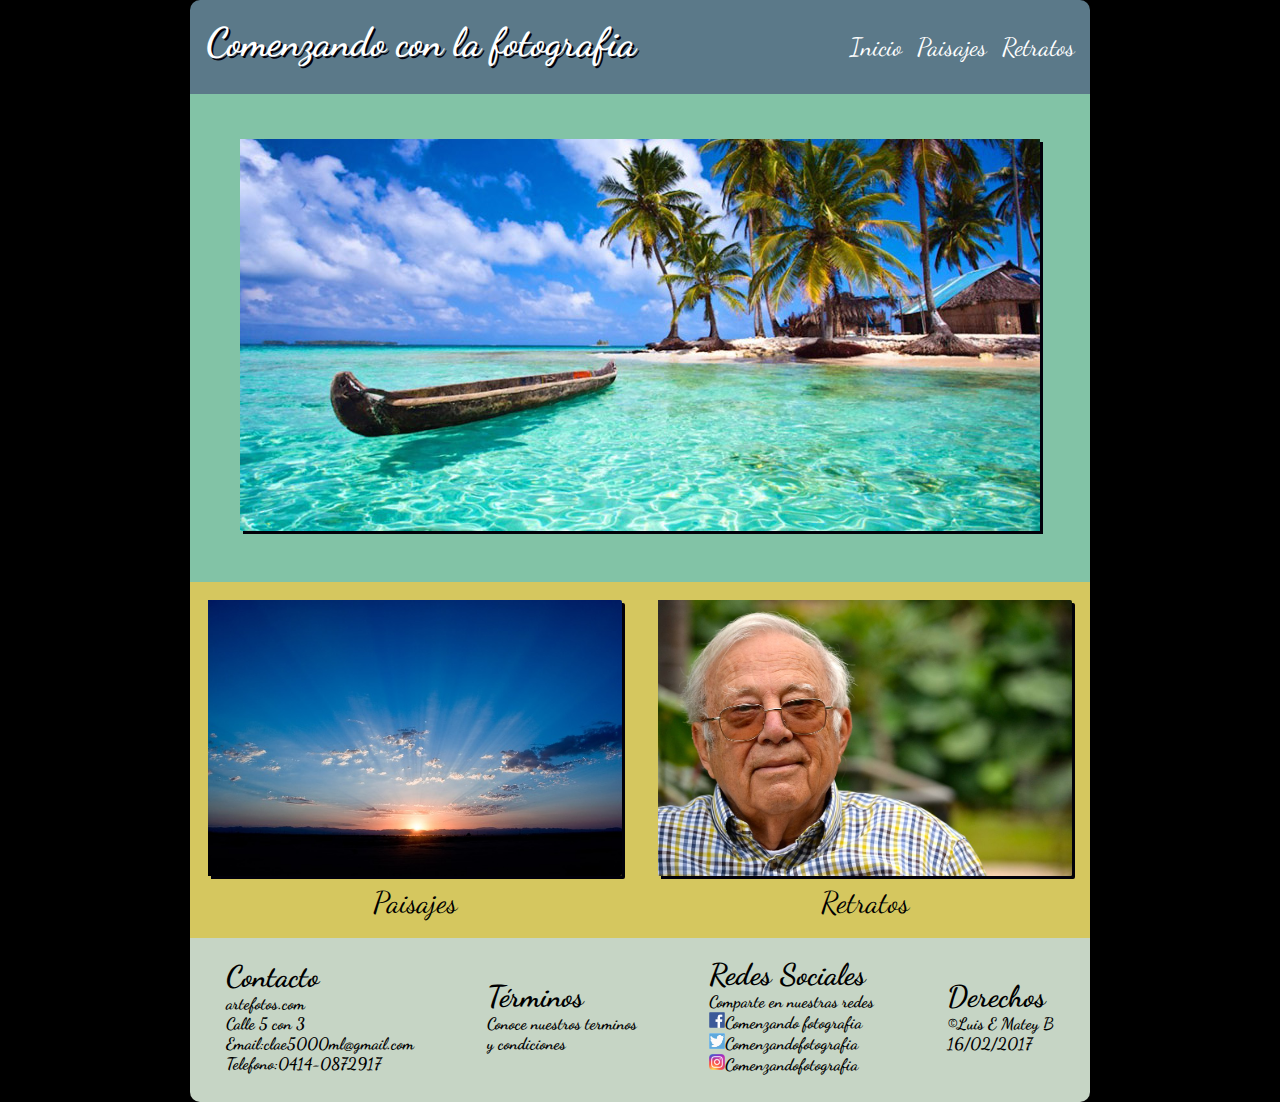
<file: index.html>
<!doctype html>
<html>
<head>
<meta charset="utf-8">
<title>Comenzando con la fotografia</title>
    <link rel="stylesheet" href="css/css.css">
    <meta name="viewport" content="width=device-width,user-scalable=no">
    <link href="https://fonts.googleapis.com/css?family=Dancing+Script" rel="stylesheet"> 
</head>


<body>
			<!--Header-->
<header>
	<h1>Comenzando con la fotografia</h1>
	<ul id="menu">
		<li><a href="index.html">Inicio</a></li>
		<li><a href="paisajes.html">Paisajes</a></li>
		<li><a href="retratos.html">Retratos</a></li>
	</ul>
</header>
 
		<!-- Imagen Central-->
		
	
<section>
	<aside id="imgcentral">
	<img src="img/paisajes-verano-playa.jpg">	
	</aside>
	
		<!-- Imagen Secundaria-->
	
	<article id="columna1">
        <img src="img/imagen2.jpg" width="100%" height="100%">
         Paisajes</article>
              
   	<article id="columna2">
   		<img src="img/img4.JPG" width="100%" height="100%">
		Retratos</article>
</section>
  		
   		<!-- Pie de Pagina-->
   		
  	<footer id="container">
       <div class="c1">
     	<h2>Contacto</h2>
     	<h5>artefotos.com<br>
     	Calle 5 con 3<br>
     	Email:clae5000ml@gmail.com<br>
     	Telefono:0414-0872917</h5>
     </div>
     
     <div class="c2">
     	<h2>Términos</h2>
     	<h5>Conoce nuestros terminos<br> 
     	y condiciones</h5>
     </div>
     
     <div class="c3">
     	<h2>Redes Sociales</h2>
     	<h5>Comparte en nuestras redes<br>
     	
     	<a href="http://facebook.com"><img src="Iconos/Facebook.png" alt="Facebook" width="16" height="16"></a>Comenzando fotografia<br>
     	
     	<a href="http://twitter.com"><img src="Iconos/Twitter.png" alt="Twitter" width="16" height="16"></a>Comenzandofotografia<br>
     	
     	<a href="https://www.instagram.com"><img src="Iconos/Instagram.png" alt="Instagram" width="16" height="16"></a>Comenzandofotografia
     	</h5>
     </div>
     
     <div class="c4">
     	<h2>Derechos</h2>
     	<h5>&copy;Luis E Matey B<br> 
     	16/02/2017 
     	</h5>
	</div>
		
	</footer>
  
</body>
</html>
</file>
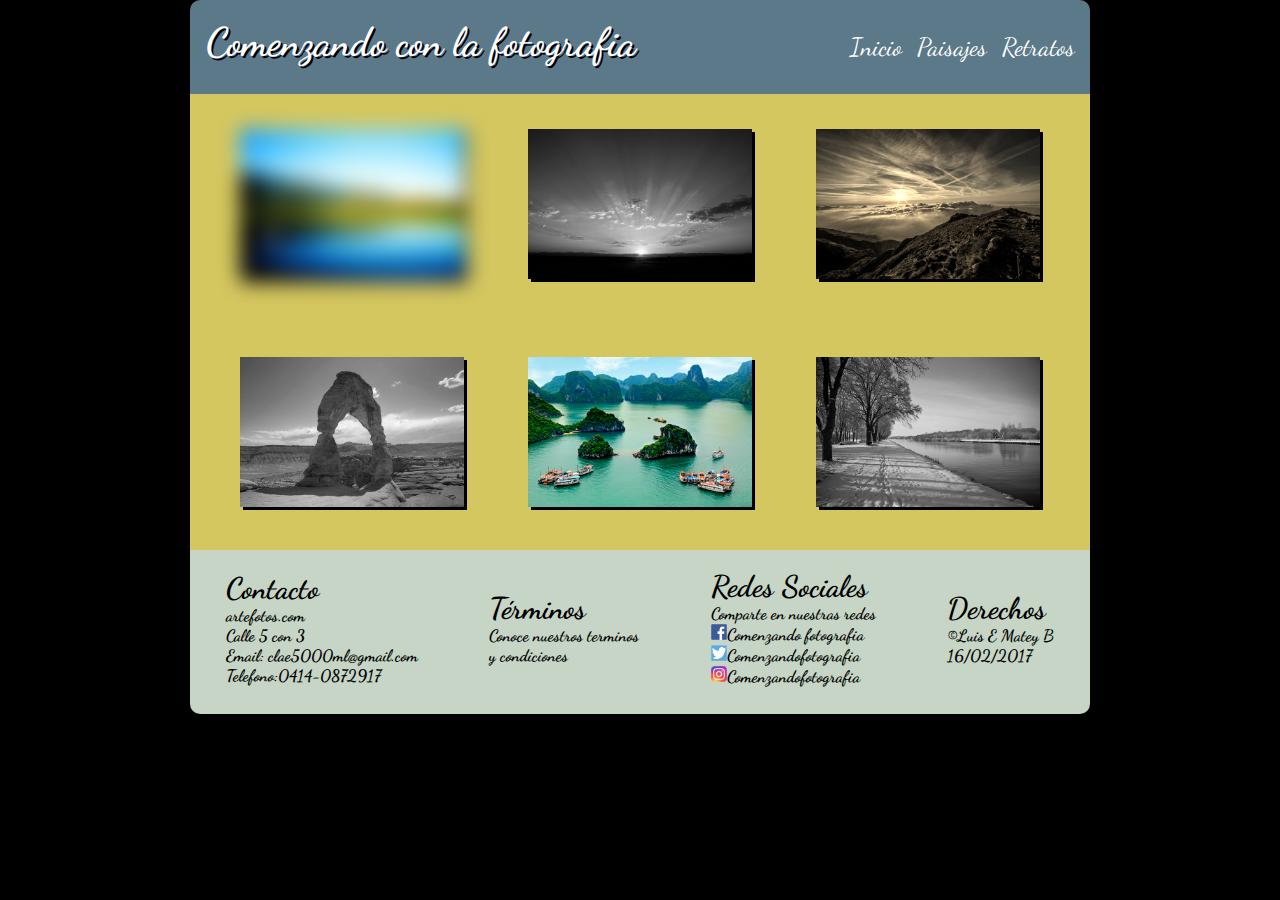
<file: paisajes.html>
<!DOCTYPE html>
<html>
    <head>
         <meta charset="utf-8">
         <title>Paisajes</title>
         <link rel="stylesheet" href="css/css.css">
         <meta name="viewport" content="width=device-width,user-scalable=no">
         <link href="https://fonts.googleapis.com/css?family=Dancing+Script" rel="stylesheet"> 
    </head>
    <body class="cuerpo">

  			<!--Header-->
<header>
	<h1>Comenzando con la fotografia</h1>
	<ul id="menu">
		<li><a href="index.html">Inicio</a></li>
		<li><a href="paisajes.html">Paisajes</a></li>
		<li><a href="retratos.html">Retratos</a></li>
	</ul>
</header>


     		<!-- Imagen Central-->
   
    <section>
          <div id="wrapper" >
          <article id="colum1"><img src="img/imagen1.jpg" width="100%" height="100%"></article>
          <article id="colum2"><img src="img/imagen2.jpg" width="100%" height="100%"></article>
		  <article id="colum3"><img src="img/imagen3.jpg" width="100%" height="100%"></article>
		  </div>
		  
		  <div id="wrapper1">
		   <article id="colum4"><img src="img/imagen4.jpg" width="100%" height="100%"></article>
          <article id="colum5"><img src="img/imagen5.jpg" width="100%" height="100%"></article>
		  <article id="colum6"><img src="img/imagen6.jpg" width="100%" height="100%"></article>
		  </div>  
		</section>
         
         		<!-- Pie de Pagina-->
   		
  	<footer id="container">
     <div class="c1">
     	<h2>Contacto</h2>
     	<h5>artefotos.com<br>
     	Calle 5 con 3<br>
     	Email: clae5000ml@gmail.com<br>
     	Telefono:0414-0872917</h5>
	</div>
     
     <div class="c2">
     	<h2>Términos</h2>
     	<h5>Conoce nuestros terminos<br> 
     	y condiciones</h5>
     </div>
     
      <div class="c3">
     	<h2>Redes Sociales</h2>
     	<h5>Comparte en nuestras redes<br>
     	
     	<a href="http://facebook.com"><img src="Iconos/Facebook.png" alt="Facebook" width="16" height="16"></a>Comenzando fotografia<br>
     	
     	<a href="http://twitter.com"><img src="Iconos/Twitter.png" alt="Twitter" width="16" height="16"></a>Comenzandofotografia<br>
     	
     	<a href="https://www.instagram.com"><img src="Iconos/Instagram.png" alt="Instagram" width="16" height="16"></a>Comenzandofotografia
     	</h5>
     </div>
     
     <div class="c4">
     	<h2>Derechos</h2>
     	<h5>&copy;Luis E Matey B<br> 
     	16/02/2017 
     	</h5>
	</div>
   
    </footer>
		
   
    </body>
</html>
</file>
<file: css/css.css>
@charset "utf-8";
/* CSS Document */
*{
	margin:auto;
}

body{
	background-color:black;
	width:900px;
	font-family:Dancing Script;
	font-size:20px;
	}


		/*Header*/

header{
	margin: 0 auto;
	background-color:#5b7989;
	width:auto;
	height:100%;
	border-top-left-radius:10px;
	border-top-right-radius:10px;
	animation-duration:5s;
	animation-name:animat;
	}

		/*Animación*/

@keyframes animat{
	0% {
		margin-top:150%;
		}
	60% {
		margin-top:-5%;
		}
	100% {
		margin-top:0%;
		}
	}

 h1{
	color:white;
	float:left;
	display:flex;
	padding-top:2%;
	padding-bottom:2%;
	margin-left:16px;
	text-shadow: 2px 2px #02010a;
	}

		/*menu*/

#menu{
	padding:10px;
	padding-top:3%;
	padding-bottom:3%;
	text-align:right;
	}

#menu li{
	display:inline-flex;
	}

#menu li a{
	font-size:25px;
	color:white;
	padding:5px;
	text-decoration:none;
	}


	/*Imagen Central*/


aside{
	box-sizing:border-box;
	float:left;
	height:100%;
	width:900px;
	background-color:#82c3a6;
	padding:5%;
	text-align:center;
	}

#imgcentral img{
	box-shadow:3px 3px #02010a;
	}

#imgcentral{
	width:100%;
	}


	/*Imagen Secundaria*/


article{
	box-sizing:border-box;
	float:left;
	height:100%;
	width:900px;
	background-color:#d5c75f;
	padding:2%;
	text-align:center;
	color:black;
    font-size:1.5em;
	}


#columna1{
	background-color:#d5c75f;
	width:50%;
	height:50%;
	}

#columna1 img{
	transition-duration: 4s, 4s;
	border-bottom-right-radius:2px;
	border-top-right-radius:2px;
	box-shadow:3px 3px #02010a;
	}

#columna1 img:hover{
	transform:rotate(10deg);
	box-shadow:2px 2px #82c3a6;
	}


#columna2{
	background-color: #d5c75f;
	width:50%;
	height:50%;
	}

#columna2 img{
	border-bottom-right-radius:2px;
	border-top-right-radius:2px;
	box-shadow:3px 3px #02010a;	
	}

#columna2 img:hover{
	transform:translate(5px,-20px);
	box-shadow:2px 2px #82c3a6;
	}


	/*Pie de Pagina*/

footer{
	float:left;
	padding-top:2%;
	padding-bottom:3%;
	color:black;
	box-sizing:border-box;
	background-color:#C6d5c5;
	width:900px; 
	height:100%;
	border-bottom-left-radius:10px;
	border-bottom-right-radius:10px;
	}

#container {
	display:-webkit-flex;
	display:flex;
	-webkit-flex-flow:row wrap;	
	}


         /*Pagina Paisajes y Pagina Retratos*/ 

#wrapper{
	box-sizing:border-box;
	float:left;
	height:100%;
	width:900px;
	background-color: #d5c75f;
	padding:2%;
	margin: 0 auto;
	display:flex;
	display:-webkit-flex;
	-webkit-flex-flow:row wrap;
	}

#colum1{
	background-color:#d5c75f;
	width:30%;
	height:50%;
	}

#colum2{
	background-color:#d5c75f;
	width:30%;
	height:50%;
	}

#colum3{
	background-color:#d5c75f;
	width:30%;
	height:50%;
	}

#wrapper1{
	box-sizing:border-box;
	float:left;
	height:100%;
	width:900px;
	background-color: #d5c75f;
	padding:2%;
	margin: 0 auto;
	display:flex;
	display:-webkit-flex;
	-webkit-flex-flow:row wrap;
	}

#colum4{
	background-color:#d5c75f;
	width:30%;
	height:50%;
	}

#colum5{
	background-color:#d5c75f;
	width:30%;
	height:50%;
	}

#colum6{
	background-color:#d5c75f;
	width:30%;
	height:50%;
	}

	#colum1 img{
		box-shadow:3px 3px #02010a;
		}
	#colum2 img{
		box-shadow:3px 3px #02010a;
		}
	#colum3 img{
		box-shadow:3px 3px #02010a;
		}
	#colum4 img{
		box-shadow:3px 3px #02010a;
		}
	#colum5 img{
		box-shadow:3px 3px #02010a;
		}
	#colum6 img{
		box-shadow:3px 3px #02010a;
		}


		     /*Efectos*/

#colum1 img {
	-webkit-filer:bluer(10px);
	filter: blur(10px);
	}

#colum2 img, #colum4 img, #colum6 img{
	-webkit-filer:grayscale(100%);
	filter: grayscale(100%);
	}

#colum3 img{
	-webkit-filer:sepia(90%);
	filter: sepia(90%);
	}



	


				/*PC*/

@media only screen and (max-width: 769px){

	body{
		width: 900px;
		}
	}

  			/* Table*/

@media only screen and (max-width: 640px){
	
	body,article,aside,footer{
		width: 640px;
		}
	
	/*Imagen Central*/
	
	
	#imgcentral img{
		width:100%;
		}
	
	h1{
	   font-size: 1.6em;
	   text-align: center;
		}	
	
	#menu{
		text-align: center;
		}
	
	/*Imagen Secundaria*/
	
	
	#columna1{
	   width:100%;
	   }
	
	#columna2{
	   width:100%;
	   }
	
	
	/*Pie de Pagina*/
	
	.c3 img{
		clear:both;
		width:16px;
		margin-bottom: 10px;
	    }
	
	.c1,.c2,.c3,.c4{
		width:100%;
		margin-left:30px;
		margin-bottom:20px; 
		}

	#container {
		width:100%;
		margin-left:2px;
		margin-right:auto;
		}
	
	/*Pagina Paisajes*/
	
	#wrapper{
		width:100%;
	   }
		
	#colum1{
		width:100%;
		}
	#colum2{
		width:100%;
		}
	#colum3{
		width:100%;
		}
	
	#wrapper1{
		width:100%;
		}
	
	#colum4{
		width:100%;
		}
	#colum5{
		width:100%;
		}
	#colum6{
		width:100%;
		}
}


           
            /*Movil*/

@media only screen and (max-width: 480px){

	body,article,aside,footer{
		width: 320px;
		}
	
	/*Imagen Central*/
	
	#imgcentral img{
		width:100%;
		}
	
	h1{
	   font-size: 1.6em;
	   text-align: center;
		}	
	
	#menu{
		text-align: center;
		}
	
	/*Imagen Secundaria*/
	
	#columna1{
	   width:100%;
	   }
	
	#columna2{
	   width:100%;
	   }
	
	/*Pie de Pagina*/
	
	.c3 img{
		clear:both;
		width:16px;
		margin-bottom: 10px;
	    }
	
	.c1,.c2,.c3,.c4{
		width:100%;
		margin-left:30px;
		margin-bottom:20px; 
		}

	#container {
		width:100%;
		margin-left:2px;
		margin-right:auto;
		}
	
	/*Pagina Paisajes*/
	
	#wrapper{
		width:100%;
	   }
		
	#colum1{
		width:100%;
		}
	#colum2{
		width:100%;
		}
	#colum3{
		width:100%;
		}
	
	#wrapper1{
		width:100%;
		}
	
	#colum4{
		width:100%;
		}
	#colum5{
		width:100%;
		}
	#colum6{
		width:100%;
		}
}
</file>
